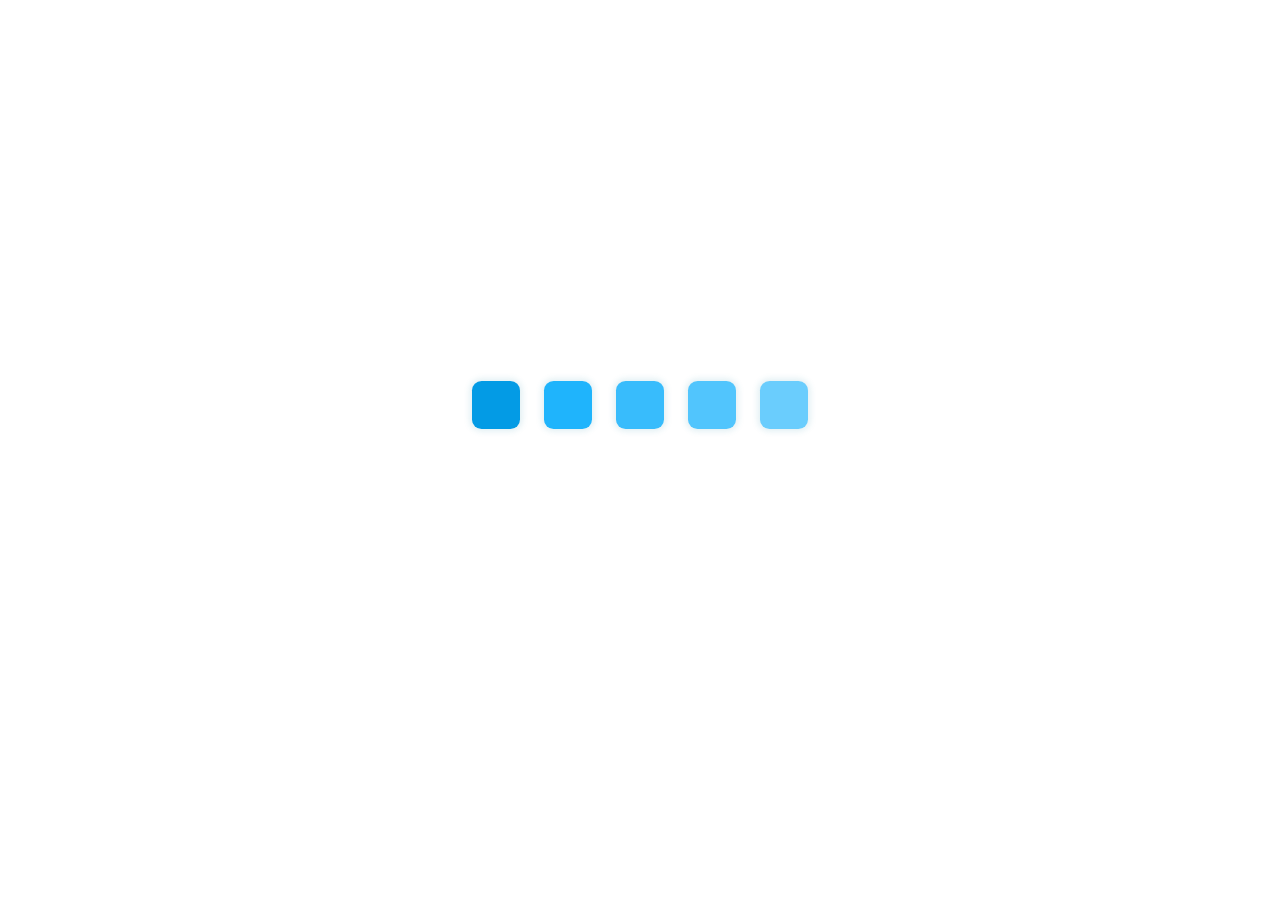
<file: PROJECTS/animation/index.html>
<!DOCTYPE html>
<html lang="en">
<head>
    <meta charset="UTF-8">
    <meta name="viewport" content="width=device-width, initial-scale=1.0">
    <link rel="stylesheet" href="styles.css">
    <title>CSS Escape Loading Animation</title>
</head>
<body>

<div class="loading-container">
    <div class="box-loading">
        <div class="box"></div>
        <div class="box"></div>
        <div class="box"></div>
        <div class="box"></div>
        <div class="box"></div>
    </div>
</div>

</body>
</html>
</file>
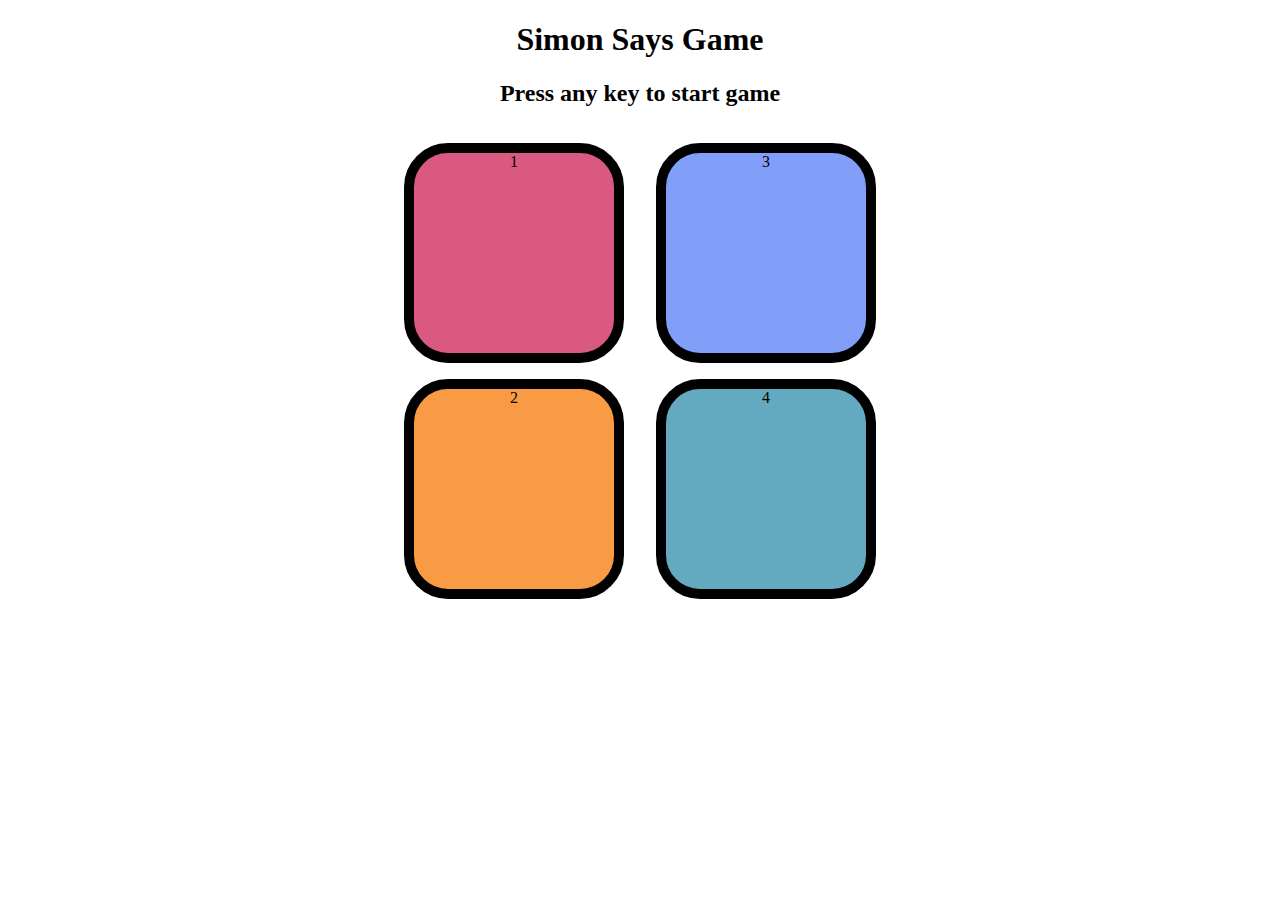
<file: PROJECTS/Simon-Says-Game/index.html>
<!DOCTYPE html>
<html lang="en">
<head>
    <meta charset="UTF-8">
    <meta name="viewport" content="width=device-width, initial-scale=1.0">
    <title>Simon Says</title>
    <link rel="stylesheet" href="style.css">
</head>
<body>
    <h1>Simon Says Game</h1>
    <h2>Press any key to start game</h2>

    <div class="btn-container">
        <div class="line-one">
        <div class="btn red" type="button" id="red">1</div>
        <div class="btn yellow" type="button" id="yellow">2</div>
        </div>
       
       <div class="line-two">
        <div class="btn blue" type="button" id="blue">3</div>
        <div class="btn green"  type="button" id="green">4</div>
        </div>
    </div>
    <script src="app.js"></script>
</body>
</html>
</file>
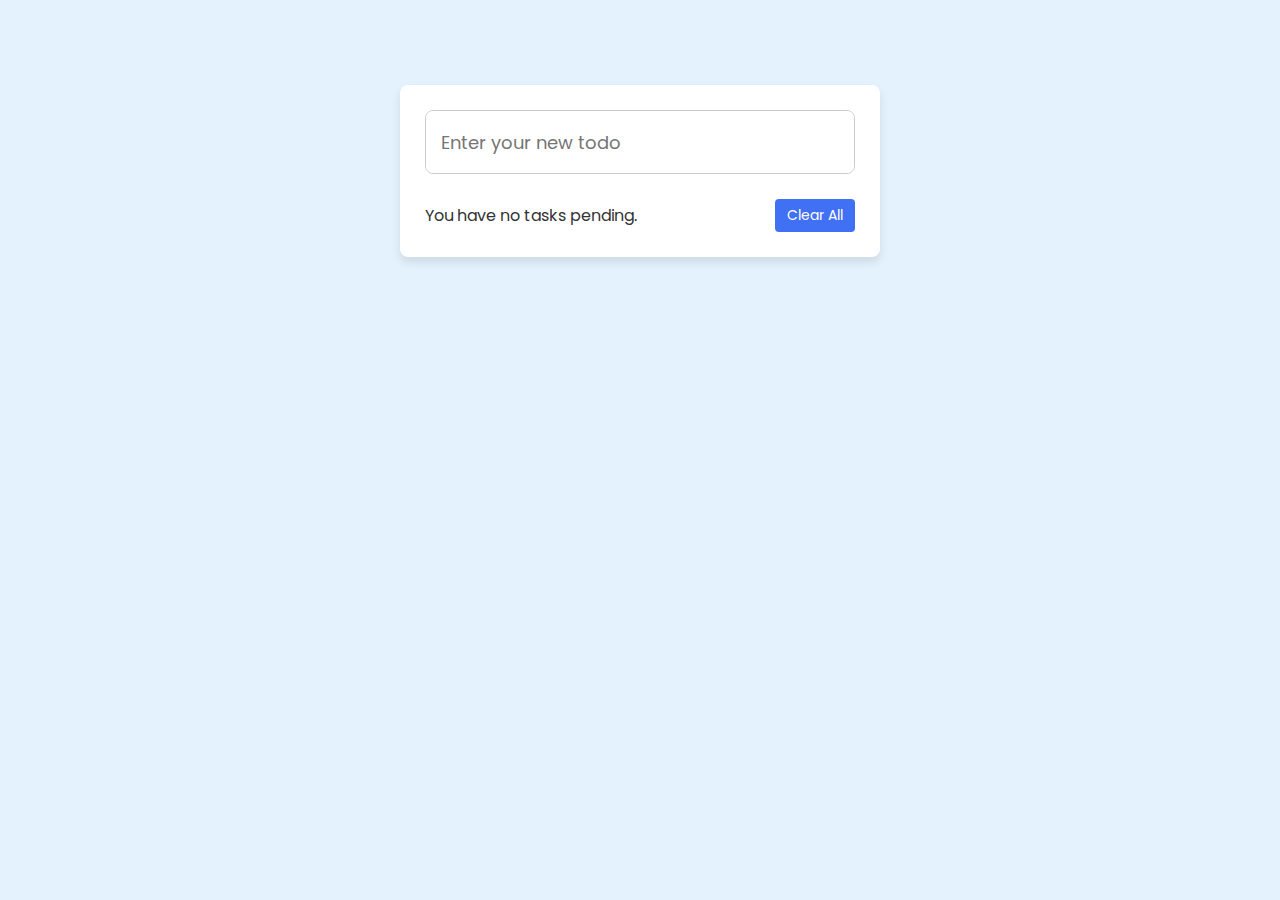
<file: PROJECTS/to-do list/index.html>
<!DOCTYPE html>
<!-- Coding by CodingLab | www.codinglabweb.com-->
<html lang="en">
  <head>
    <meta charset="UTF-8" />
    <meta http-equiv="X-UA-Compatible" content="IE=edge" />
    <meta name="viewport" content="width=device-width, initial-scale=1.0" />
    <title>Dynamic Todo List Application</title>

    <!-- CSS -->
    <link rel="stylesheet" href="style.css" />

    <!-- Unicons CSS -->
    <link
      rel="stylesheet"
      href="https://unicons.iconscout.com/release/v4.0.0/css/line.css"
    />
  </head>
  <body>
    <div class="container">
      <div class="input-field">
        <textarea placeholder="Enter your new todo"></textarea>
        <i class="uil uil-notes note-icon"></i>
      </div>

      <ul class="todoLists"></ul>

      <div class="pending-tasks">
        <span
          >You have <span class="pending-num"> no </span> tasks pending.</span
        >
        <button class="clear-button">Clear All</button>
      </div>
    </div>

    <!-- JavaScript -->
    <script src="script.js"></script>
  </body>
</html>
</file>
<file: PROJECTS/Simon-Says-Game/style.css>
body{
    text-align: center;
}
.btn{
    height: 200px;
    width: 200px;
    border-radius: 20%;
    border: 10px solid black;
    margin: 1rem;
}
.btn-container{
    display: flex;
    justify-content: center;
}
.red{
    background-color: #d95980;
}
.yellow{
    background-color: #f99b45;
}
.blue{
    background-color: #819ff9;
}
.green{
    background-color: #63aac0;
}

.flash{
    background-color: white;
}
.userFlash{
    background-color: green;
}
</file>
<file: PROJECTS/to-do list/style.css>
/* Google Fonts - Poppins */
@import url("https://fonts.googleapis.com/css2?family=Poppins:wght@300;400;500;600&display=swap");

* {
  margin: 0;
  padding: 0;
  box-sizing: border-box;
  font-family: "Poppins", sans-serif;
}
body {
  background-color: #e3f2fd;
}

/* For Scrollbar */

/* width */
::-webkit-scrollbar {
  width: 6px;
}
/* Track */
::-webkit-scrollbar-track {
  background: #f2f2f2;
}
/* Handle */
::-webkit-scrollbar-thumb {
  border-radius: 8px;
  background: #ccc;
}
/* Handle on hover */
::-webkit-scrollbar-thumb:hover {
  background: #aaa;
}

.container {
  position: relative;
  max-width: 480px;
  width: 100%;
  border-radius: 8px;
  padding: 25px;
  margin: 85px auto 0;
  background-color: #fff;
  box-shadow: 0 5px 10px rgba(0, 0, 0, 0.1);
}
.container .input-field {
  position: relative;
  height: 64px;
  width: 100%;
}
.input-field textarea {
  height: 100%;
  width: 100%;
  outline: none;
  font-size: 18px;
  font-weight: 400;
  border-radius: 8px;
  padding: 18px 45px 18px 15px;
  border: 1px solid #ccc;
  resize: none;
}
.input-field textarea:focus {
  border-color: #4070f4;
}
textarea::-webkit-scrollbar {
  display: none;
}
.input-field .note-icon {
  position: absolute;
  top: 50%;
  right: 15px;
  transform: translateY(-50%);
  pointer-events: none;
  font-size: 24px;
  color: #707070;
}
.input-field textarea:focus ~ .note-icon {
  color: #4070f4;
}
.container .todoLists {
  max-height: 380px;
  overflow-y: auto;
  padding-right: 10px;
}
.todoLists .list {
  display: flex;
  align-items: center;
  list-style: none;
  background-color: #f2f2f2;
  padding: 20px 15px;
  border-radius: 8px;
  margin-top: 10px;
  position: relative;
  cursor: pointer;
}
.todoLists .list input {
  height: 16px;
  min-width: 16px;
  accent-color: #4070f4;
  pointer-events: none;
}
.todoLists .list .task {
  margin: 0 30px 0 15px;
  word-break: break-all;
}
.list input:checked ~ .task {
  text-decoration: line-through;
}
.todoLists .list i {
  position: absolute;
  top: 50%;
  right: 15px;
  transform: translateY(-50%);
  font-size: 20px;
  color: #707070;
  padding: 5px;
  opacity: 0.6;
  display: none;
}
.todoLists .list:hover i {
  display: inline-flex;
}
.todoLists .list i:hover {
  opacity: 1;
}
.container .pending-tasks {
  display: flex;
  align-items: center;
  justify-content: space-between;
  margin-top: 25px;
}
.pending-tasks span {
  color: #333;
}
.pending-tasks .clear-button {
  padding: 6px 12px;
  outline: none;
  border: none;
  background: #4070f4;
  color: #fff;
  font-size: 14px;
  border-radius: 4px;
  cursor: pointer;
  pointer-events: none;
  white-space: nowrap;
}
.clear-button:hover {
  background-color: #0e4bf1;
}
@media screen and (max-width: 350px) {
  .container {
    padding: 25px 10px;
  }
}
</file>
<file: PROJECTS/animation/styles.css>
/** Simple Reset - START */
html {
    box-sizing: border-box;
    font-size: 16px;
    overflow-x: hidden;
}

*, *:before, *:after {
    box-sizing: inherit;
}

body, h1, h2, h3, h4, h5, h6, p, ol, ul {
    margin: 0;
    padding: 0;
    font-weight: normal;
}

img {
    max-width: 100%;
    height: auto;
}

/** Animating - START */
@keyframes moving {
    0%, 5% {
        left: 0;
        background-color: #039be5;
    }
    95%, 100% {
        left: calc(100% - 3rem);
        background-color: #84d6fd;
    }
}

@keyframes box-2-anim {
    0% {
        transform: scale(1, 1) rotate(0deg);
        bottom: 0;
    }
    5% {
        bottom: 3rem;
    }
    15% {
        bottom: 0;
        transform: scale(1, 1) rotate(-180deg);
    }
    17.001% {
        bottom: 0;
        transform: translate(0.9rem, 0.6rem) scale(1.3, 0.6) translateY(0px) rotate(-180deg);
    }
    25% {
        bottom: 0;
        transform: scale(1, 1) rotate(-180deg);
    }
    66% {
        transform: scale(1, 1) rotate(-180deg);
        bottom: 0;
    }
    71% {
        bottom: 3rem;
    }
    81% {
        bottom: 0;
        transform: scale(1, 1) rotate(0deg);
    }
    83.001% {
        bottom: 0;
        transform: translate(-0.9rem, 0.6rem) scale(1.3, 0.6) translateY(0px) rotate(0deg);
    }
    91% {
        transform: scale(1, 1) rotate(0deg);
    }
    100% {
        transform: scale(1, 1) rotate(0deg);
    }
}

@keyframes box-3-anim {
    0% {
        transform: scale(1, 1) rotate(0deg);
        bottom: 0;
    }
    5% {
        bottom: 3rem;
    }
    15% {
        bottom: 0;
        transform: scale(1, 1) rotate(-180deg);
    }
    17.001% {
        bottom: 0;
        transform: translate(0.9rem, 0.6rem) scale(1.3, 0.6) translateY(0px) rotate(-180deg);
    }
    25% {
        bottom: 0;
        transform: scale(1, 1) rotate(-180deg);
    }
    56% {
        transform: scale(1, 1) rotate(-180deg);
        bottom: 0;
    }
    61% {
        bottom: 3rem;
    }
    71% {
        bottom: 0;
        transform: scale(1, 1) rotate(0deg);
    }
    73.001% {
        bottom: 0;
        transform: translate(-0.9rem, 0.6rem) scale(1.3, 0.6) translateY(0px) rotate(0deg);
    }
    81% {
        transform: scale(1, 1) rotate(0deg);
    }
    100% {
        transform: scale(1, 1) rotate(0deg);
    }
}

@keyframes box-4-anim {
    0% {
        transform: scale(1, 1) rotate(0deg);
        bottom: 0;
    }
    5% {
        bottom: 3rem;
    }
    15% {
        bottom: 0;
        transform: scale(1, 1) rotate(-180deg);
    }
    17.001% {
        bottom: 0;
        transform: translate(0.9rem, 0.6rem) scale(1.3, 0.6) translateY(0px) rotate(-180deg);
    }
    25% {
        bottom: 0;
        transform: scale(1, 1) rotate(-180deg);
    }
    45% {
        transform: scale(1, 1) rotate(-180deg);
        bottom: 0;
    }
    50% {
        bottom: 3rem;
    }
    60% {
        bottom: 0;
        transform: scale(1, 1) rotate(0deg);
    }
    62.001% {
        bottom: 0;
        transform: translate(-0.9rem, 0.6rem) scale(1.3, 0.6) translateY(0px) rotate(0deg);
    }
    70% {
        transform: scale(1, 1) rotate(0deg);
    }
    100% {
        transform: scale(1, 1) rotate(0deg);
    }
}

@keyframes box-5-anim {
    0% {
        transform: scale(1, 1) rotate(0deg);
        bottom: 0;
    }
    5% {
        bottom: 3rem;
    }
    15% {
        bottom: 0;
        transform: scale(1, 1) rotate(-180deg);
    }
    17.001% {
        bottom: 0;
        transform: translate(0.9rem, 0.6rem) scale(1.3, 0.6) translateY(0px) rotate(-180deg);
    }
    25% {
        bottom: 0;
        transform: scale(1, 1) rotate(-180deg);
    }
    33% {
        transform: scale(1, 1) rotate(-180deg);
        bottom: 0;
    }
    38% {
        bottom: 3rem;
    }
    48% {
        bottom: 0;
        transform: scale(1, 1) rotate(0deg);
    }
    50.001% {
        bottom: 0;
        transform: translate(-0.9rem, 0.6rem) scale(1.3, 0.6) translateY(0px) rotate(0deg);
    }
    58% {
        transform: scale(1, 1) rotate(0deg);
    }
    100% {
        transform: scale(1, 1) rotate(0deg);
    }
}

.loading-container {
    display: flex;
    justify-content: center;
    align-items: center;
    height: 90vh;
}

.box-loading {
    width: 21rem;
    height: 3rem;
    position: relative;
    margin: 0 auto;
}

.box-loading > .box {
    position: absolute;
    width: 3rem;
    height: 3rem;
    border-radius: 0.6rem;
    background-color: #007bff;
    transform-origin: -0.75rem 1.5rem;
    box-shadow: 0 0 6px 2px rgba(40, 139, 171, 0.15);
}

.box-loading > .box:nth-child(1) {
    left: 0rem;
    background-color: #039be5;
    animation: moving 1s infinite cubic-bezier(0.6, 0, 0.4, 1) alternate;
}

.box-loading > .box:nth-child(2) {
    left: 4.5rem;
    background-color: #1fb4fc;
    animation: box-2-anim 2s infinite linear;
    animation-delay: 0.22s;
}

.box-loading > .box:nth-child(3) {
    left: 9rem;
    background-color: #38bcfc;
    animation: box-3-anim 2s infinite linear;
    animation-delay: 0.33s;
}

.box-loading > .box:nth-child(4) {
    left: 13.5rem;
    background-color: #51c5fd;
    animation: box-4-anim 2s infinite linear;
    animation-delay: 0.44s;
}

.box-loading > .box:nth-child(5) {
    left: 18rem;
    background-color: #6acdfd;
    animation: box-5-anim 2s infinite linear;
    animation-delay: 0.55s;
}
</file>
